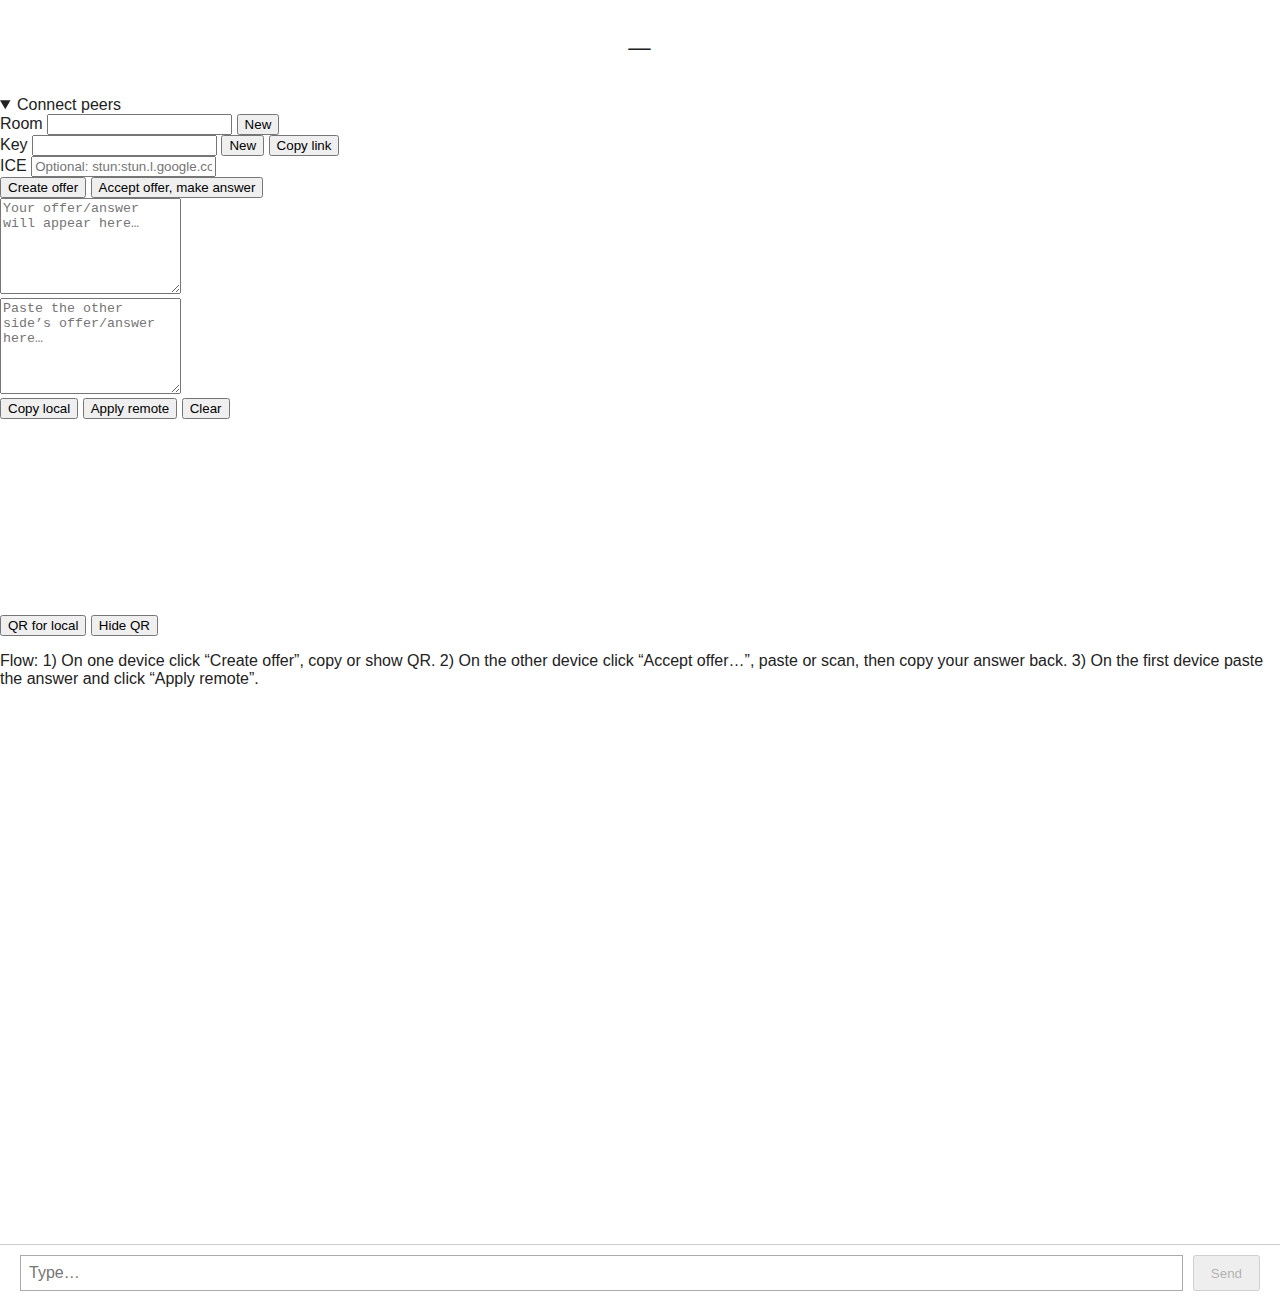
<file: index.html>
<!DOCTYPE html>
<html lang="en">
<head>
  <meta charset="UTF-8" />
  <meta
    name="viewport"
    content="width=device-width, initial-scale=1, maximum-scale=1, user-scalable=no"
  />
  <title>Chat</title>
  <link rel="stylesheet" href="style.css" />
</head>
<body>
  <!-- Minimal header: room number only -->
  <header id="room-header"><h1 id="room-number">—</h1></header>

  <!-- Signaling panel: collapses away after connection -->
  <section id="signal-panel">
    <details open id="signal-details">
      <summary>Connect peers</summary>

      <div class="row">
        <label class="lbl">Room</label>
        <input id="room-id" type="text" readonly />
        <button id="regen-room" title="Generate a new room">New</button>
      </div>

      <div class="row">
        <label class="lbl">Key</label>
        <input id="key-id" type="text" readonly />
        <button id="regen-key" title="Generate a new key">New</button>
        <button id="copy-link" title="Copy join link">Copy link</button>
      </div>

      <div class="row">
        <label class="lbl">ICE</label>
        <input id="stun-list" type="text" placeholder="Optional: stun:stun.l.google.com:19302,stun:global.stun.twilio.com:3478" />
      </div>

      <div class="row">
        <button id="btn-offer">Create offer</button>
        <button id="btn-answer">Accept offer, make answer</button>
      </div>

      <div class="row">
        <textarea id="local-signal" placeholder="Your offer/answer will appear here…" rows="6"></textarea>
      </div>
      <div class="row">
        <textarea id="remote-signal" placeholder="Paste the other side’s offer/answer here…" rows="6"></textarea>
      </div>
      <div class="row">
        <button id="copy-local">Copy local</button>
        <button id="apply-remote">Apply remote</button>
        <button id="clear-sigs" title="Clear both text areas">Clear</button>
      </div>

      <div class="row qr">
        <canvas id="qr-canvas" width="192" height="192"></canvas>
        <div class="qr-buttons">
          <button id="show-qr-offer" title="Show QR for local payload">QR for local</button>
          <button id="hide-qr">Hide QR</button>
        </div>
      </div>

      <p class="hint">
        Flow:
        1) On one device click “Create offer”, copy or show QR. 2) On the other device click “Accept offer…”, paste or scan, then copy your answer back. 3) On the first device paste the answer and click “Apply remote”.
      </p>
    </details>
  </section>

  <main id="chat-container" aria-live="polite"></main>

  <footer>
    <input type="text" id="message-input" placeholder="Type…" autocomplete="off" />
    <button id="send-button" disabled>Send</button>
  </footer>

  <script type="module" src="crypto.js"></script>
  <script type="module" src="utils.js"></script>
  <script type="module" src="signaling.js"></script>
  <script type="module" src="fallback.js"></script>
  <script type="module" src="main.js"></script>
</body>
</html>
</file>
<file: style.css>
body {
  margin: 0;
  font-family: sans-serif;
  background: #fff;
  color: #222;
}

#room-header {
  text-align: center;
  padding: 20px;
}

#room-number {
  font-size: 1.4em;
  font-weight: normal;
  letter-spacing: 0.05em;
}

#chat-container {
  padding: 0 20px;
  min-height: 60vh;
  white-space: pre-wrap;
  word-break: break-word;
}

footer {
  display: flex;
  padding: 10px 20px;
  border-top: 1px solid #ccc;
}

#message-input {
  flex: 1;
  padding: 8px;
  border: 1px solid #aaa;
  font-size: 1em;
}

#send-button {
  margin-left: 10px;
  padding: 8px 16px;
}
</file>
